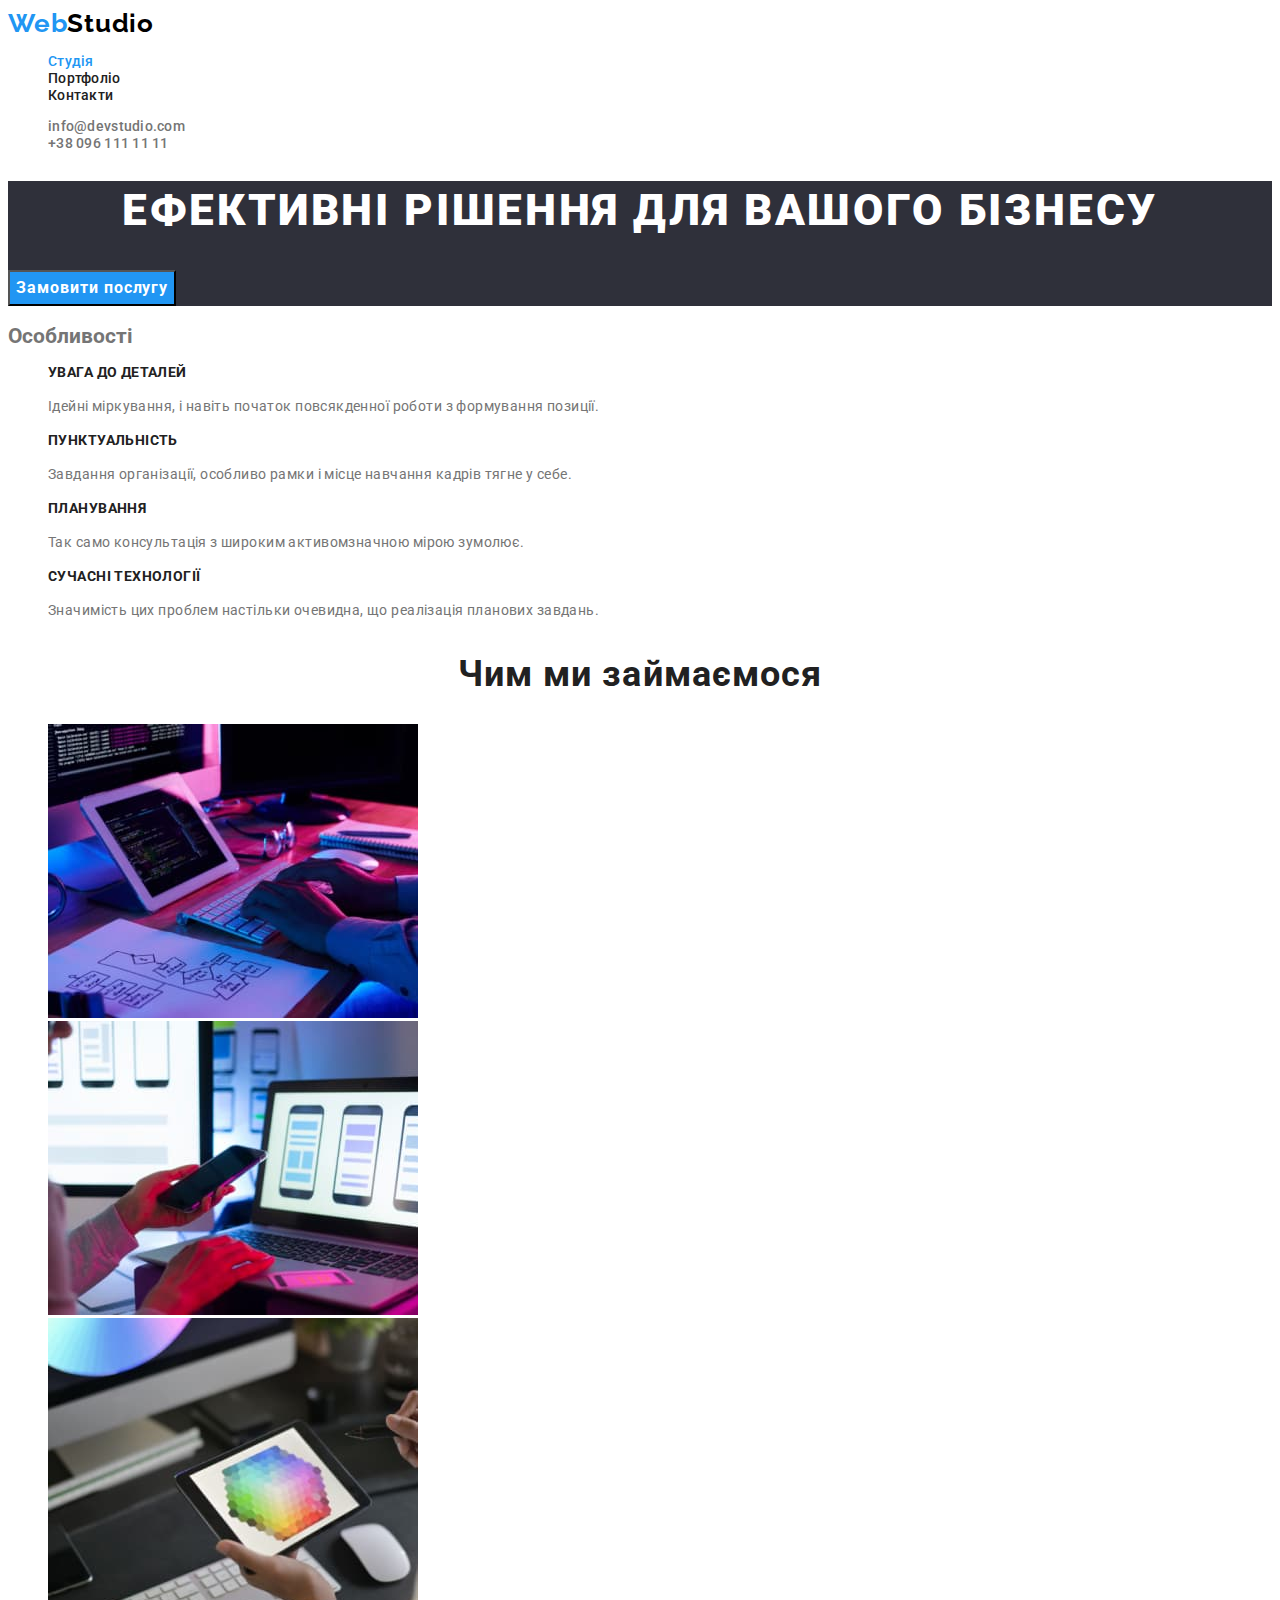
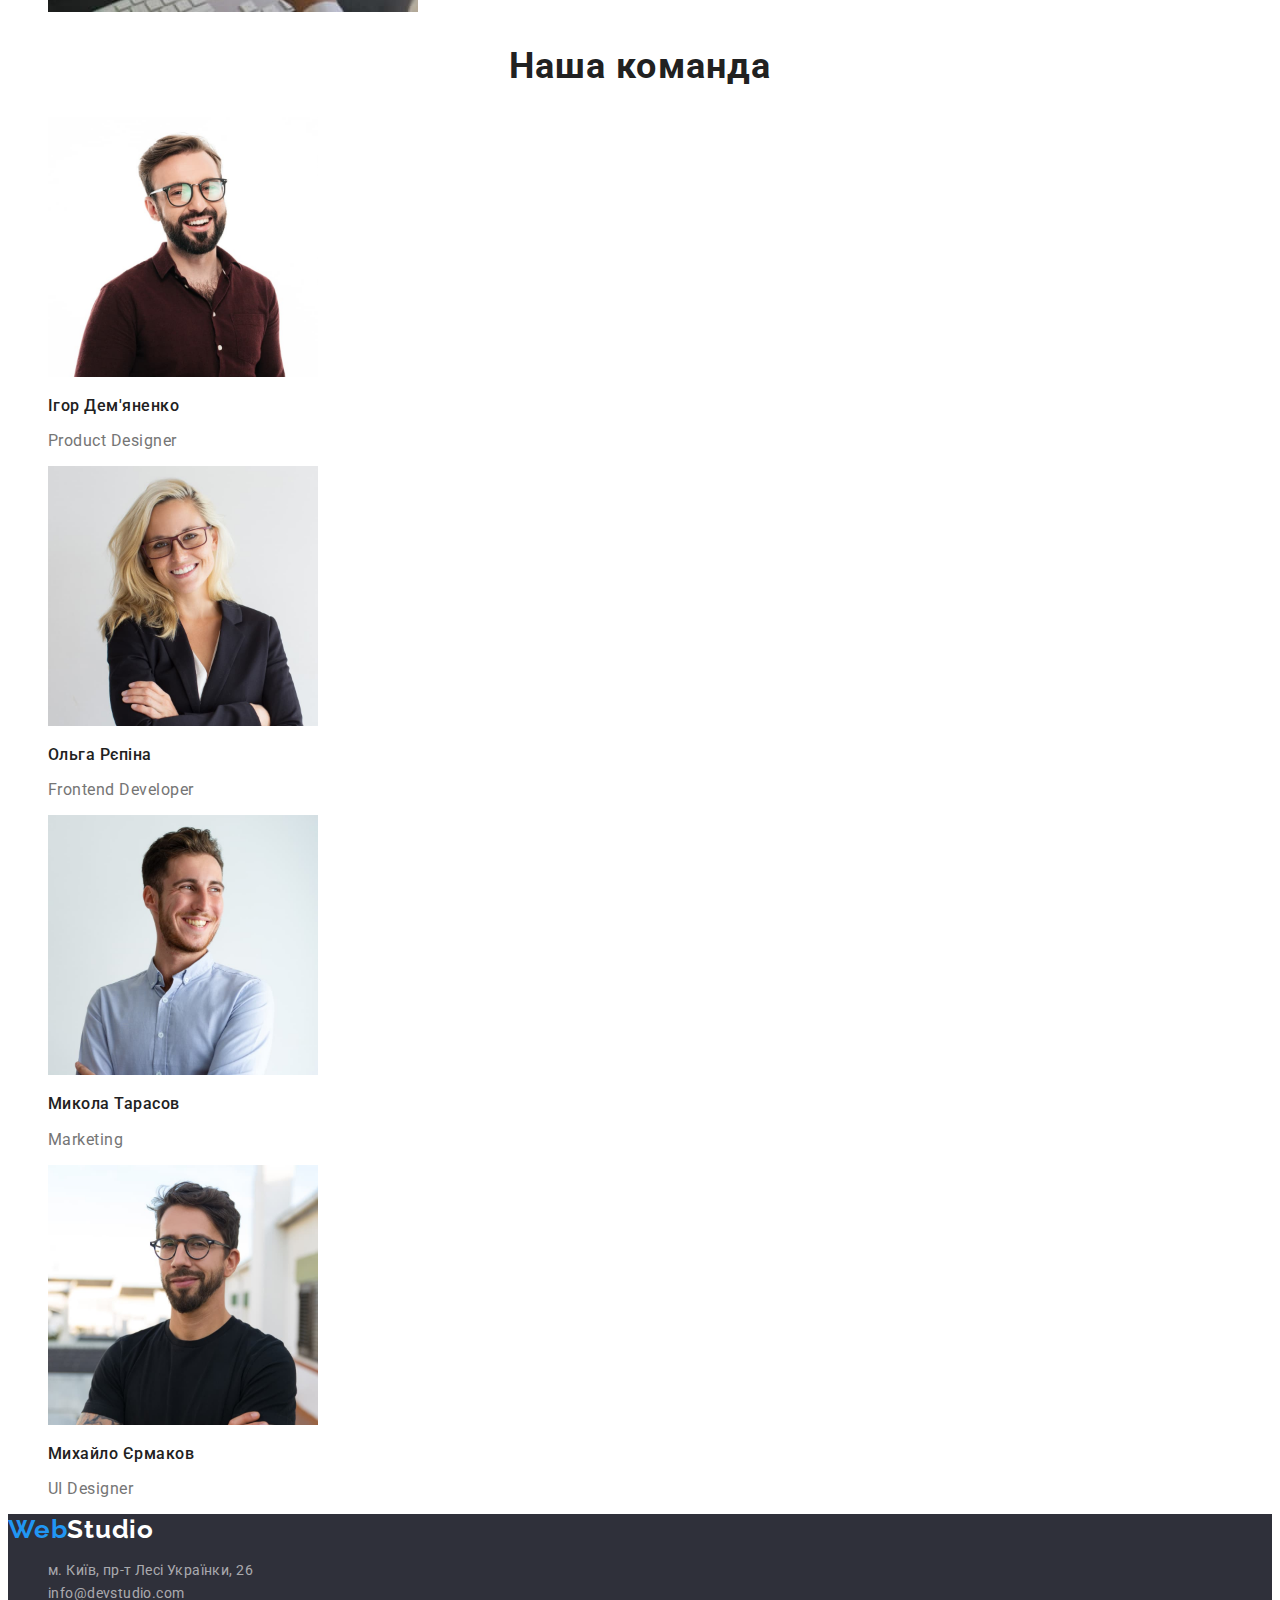
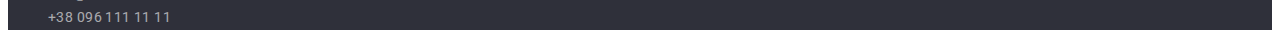
<file: index.html>
<!DOCTYPE html>
<html lang="uk-UA">
  <head>
    <meta charset="UTF-8" >
    <meta http-equiv="X-UA-Compatible" content="IE=edge" >
    <meta name="viewport" content="width=device-width, initial-scale=1.0" >
    <meta name="description" content="Ефективні рішення для вашого бізнесу!" >
    <link rel="preconnect" href="https://fonts.googleapis.com" >
    <link rel="preconnect" href="https://fonts.gstatic.com" crossorigin >
    <link
      href="https://fonts.googleapis.com/css2?family=Raleway:wght@700&family=Roboto:wght@400;500;700;900&display=swap"
      rel="stylesheet"
    >
    <link rel="stylesheet" href="./css/styles.css" >
    <title>WebStudio</title>
  </head>
  <body>
    <header>
      <nav>
        <a class="logo nounderline-link" href="./index.html"
          >Web<span class="logo-part">Studio</span></a
        >
        <ul class="simple-items">
          <li>
            <a
              class="menu-nav nounderline-link current-page"
              href="./index.html"
              >Студія</a
            >
          </li>
          <li>
            <a class="menu-nav nounderline-link" href="./portfolio.html"
              >Портфоліо</a
            >
          </li>
          <li><a class="menu-nav nounderline-link" href="#">Контакти</a></li>
        </ul>
      </nav>
      <ul class="simple-items">
        <li>
          <a
            class="header-contacts nounderline-link"
            href="mailto:info@devstudio.com"
            >info&#64;devstudio.com</a
          >
        </li>
        <li>
          <a class="header-contacts nounderline-link" href="tel:+380961111111"
            >+38 096 111 11 11</a
          >
        </li>
      </ul>
    </header>
    <main>
      <section class="hero-section">
        <h1 class="hero-title">Ефективні рішення для вашого бізнесу</h1>
        <button class="hero-btn" type="button">Замовити послугу</button>
      </section>
      <section>
        <h2 class="hidden-title">Особливості</h2>
        <ul class="simple-items">
          <li>
            <h3 class="features-subtitle">УВАГА ДО ДЕТАЛЕЙ</h3>
            <p class="features-text">
              Ідейні міркування, і навіть початок повсякденної роботи з
              формування позиції.
            </p>
          </li>
          <li>
            <h3 class="features-subtitle">ПУНКТУАЛЬНІСТЬ</h3>
            <p class="features-text">
              Завдання організації, особливо рамки і місце навчання кадрів тягне
              у себе.
            </p>
          </li>
          <li>
            <h3 class="features-subtitle">ПЛАНУВАННЯ</h3>
            <p class="features-text">
              Так само консультація з широким активомзначною мірою зумолює.
            </p>
          </li>
          <li>
            <h3 class="features-subtitle">СУЧАСНІ ТЕХНОЛОГІЇ</h3>
            <p class="features-text">
              Значимість цих проблем настільки очевидна, що реалізація планових
              завдань.
            </p>
          </li>
        </ul>
      </section>
      <section>
        <h2 class="section-title">Чим ми займаємося</h2>
        <ul class="simple-items">
          <li>
            <img src="./images/image01.jpg" alt="Проект1" width="370"
            >
          </li>
          <li>
            <img src="./images/image02.jpg" alt="Проект2" width="370"
            >
          </li>
          <li>
            <img src="./images/image03.jpg" alt="Проект3" width="370"
            >
          </li>
        </ul>
      </section>
      <section>
        <h2 class="section-title">Наша команда</h2>
        <ul class="simple-items">
          <li>
            <img
              src="./images/image04.jpg"
              alt="Фото Ігор Дем'яненко"
              width="270"
            >
            <h3 class="team-subtitle">Ігор Дем'яненко</h3>
            <p class="team-text" lang="en">Product Designer</p>
          </li>
          <li>
            <img
              src="./images/image05.jpg"
              alt="Фото Ольга Рєпіна"
              width="270"
            >
            <h3 class="team-subtitle">Ольга Рєпіна</h3>
            <p class="team-text" lang="en">Frontend Developer</p>
          </li>
          <li>
            <img
              src="./images/image06.jpg"
              alt="Фото Микола Тарасов"
              width="270"
            >
            <h3 class="team-subtitle">Микола Тарасов</h3>
            <p class="team-text" lang="en">Marketing</p>
          </li>
          <li>
            <img
              src="./images/image07.jpg"
              alt="Фото Михайло Єрмаков"
              width="270"
            >
            <h3 class="team-subtitle">Михайло Єрмаков</h3>
            <p class="team-text" lang="en">UI Designer</p>
          </li>
        </ul>
      </section>
    </main>
    <footer class="footer">
      <a class="footer-logo nounderline-link" href="./index.html">Web<span class="footer-logo-part">Studio</span></a>
      <address>
        <ul class="simple-items">
          <li>
            <a
              class="nounderline-link footer-contacts"
              href="https://goo.gl/maps/wvJPVJxXwrTkmtdJ7"
              target="_blank"
              rel="noreferrer noopener nofollow"
              >м. Київ, пр-т Лесі Українки, 26</a
            >
          </li>
          <li>
            <a
              class="nounderline-link footer-contacts"
              href="mailto:info@devstudio.com"
              >info&#64;devstudio.com</a
            >
          </li>
          <li>
            <a class="nounderline-link footer-contacts" href="tel:+380961111111"
              >+38 096 111 11 11</a
            >
          </li>
        </ul>
      </address>
    </footer>
  </body>
</html>
</file>
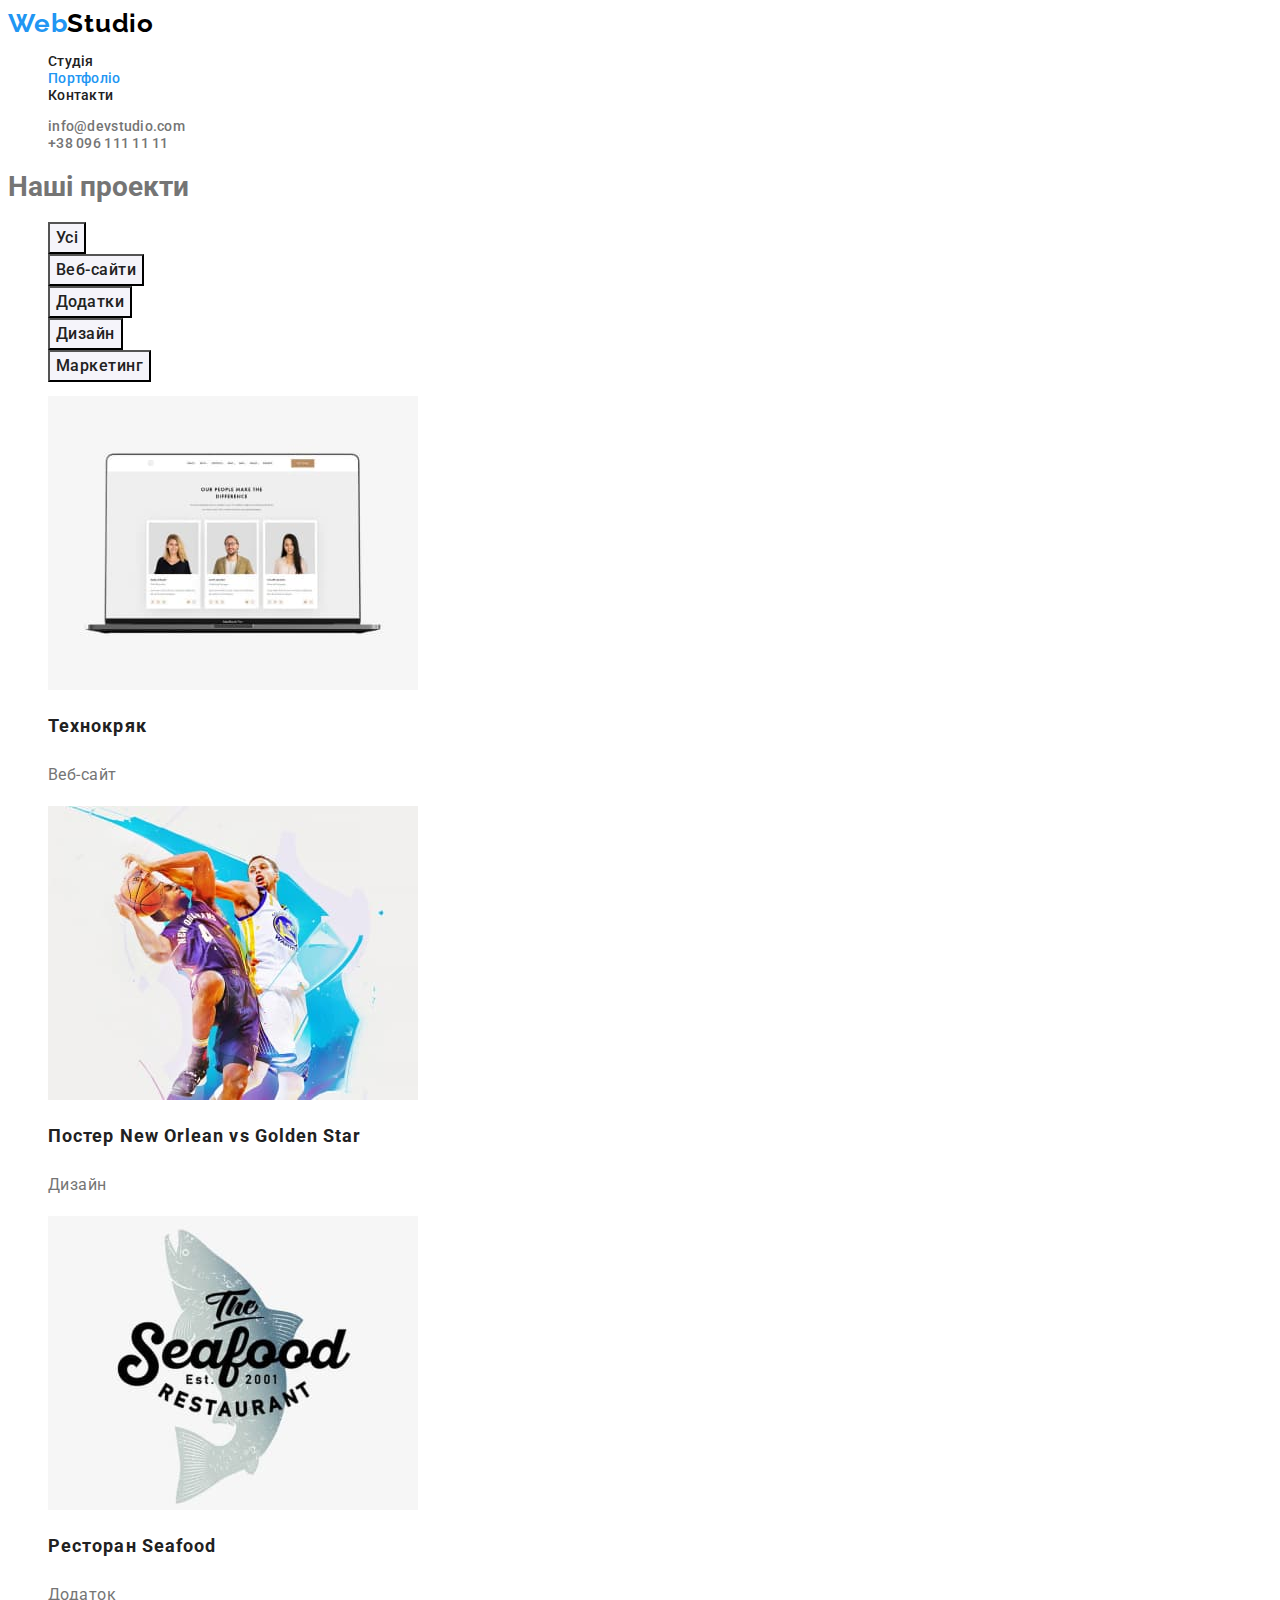
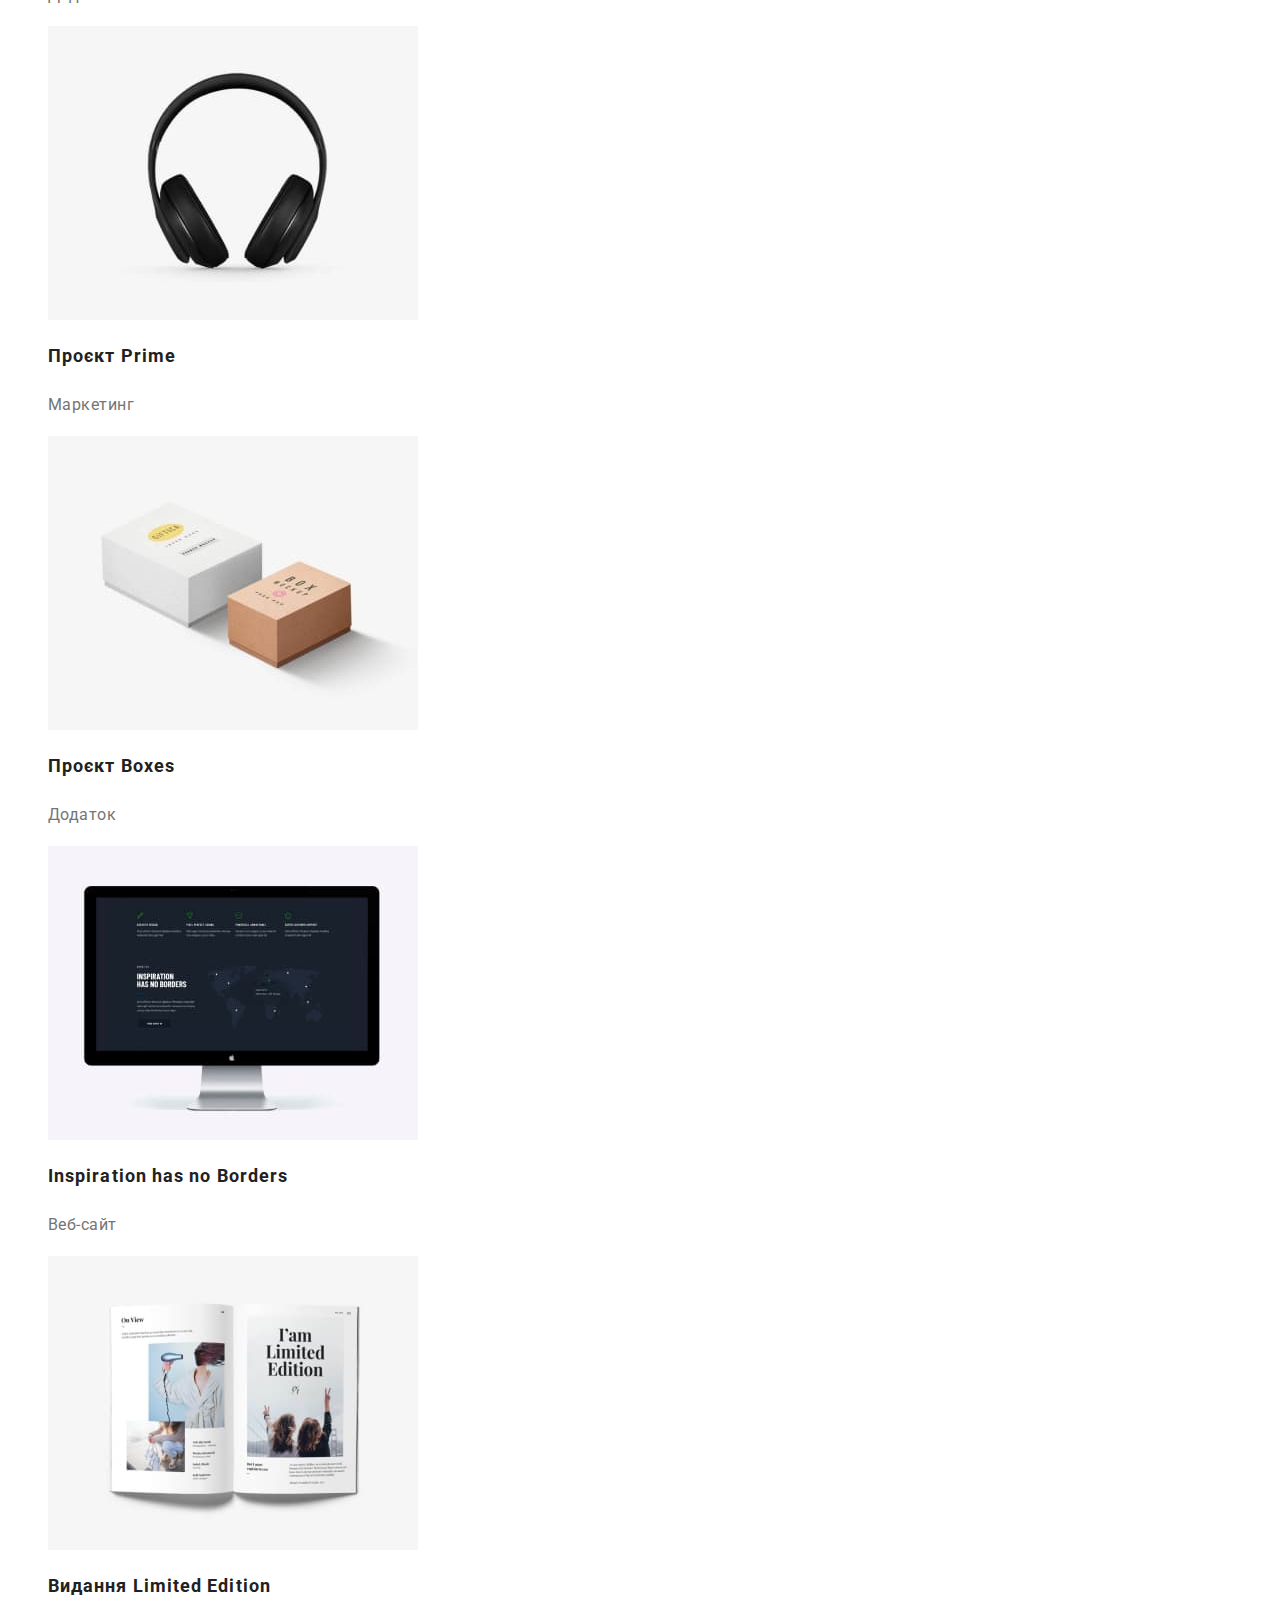
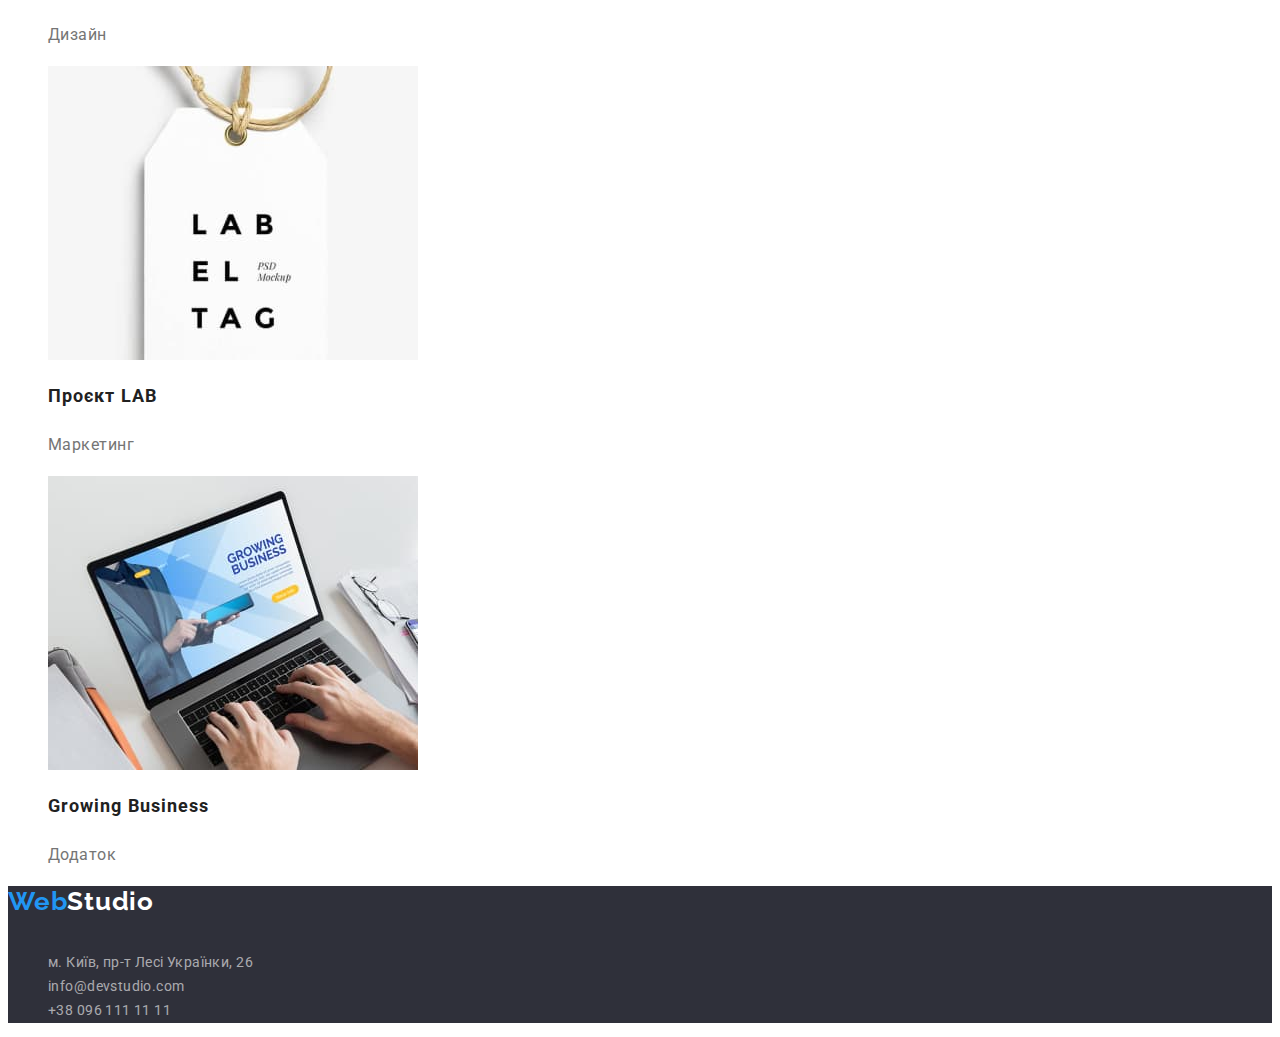
<file: portfolio.html>
<!DOCTYPE html>
<html lang="uk-UA">
  <head>
    <meta charset="UTF-8" >
    <meta http-equiv="X-UA-Compatible" content="IE=edge" >
    <meta name="viewport" content="width=device-width, initial-scale=1.0" >
    <meta name="description" content="Ефективні рішення для вашого бізнесу!" >
    <link rel="preconnect" href="https://fonts.googleapis.com" >
    <link rel="preconnect" href="https://fonts.gstatic.com" crossorigin >
    <link
      href="https://fonts.googleapis.com/css2?family=Raleway:wght@700&family=Roboto:wght@400;500;700;900&display=swap"
      rel="stylesheet"
    >
    <link rel="stylesheet" href="./css/styles.css" >
    <title>WebStudio</title>
  </head>
  <body>
    <header>
      <nav>
        <a class="logo nounderline-link" href="./index.html"
          >Web<span class="logo-part">Studio</span></a
        >
        <ul class="simple-items">
          <li>
            <a class="menu-nav nounderline-link" href="./index.html">Студія</a>
          </li>
          <li>
            <a
              class="menu-nav nounderline-link current-page"
              href="./portfolio.html"
              >Портфоліо</a
            >
          </li>
          <li><a class="menu-nav nounderline-link" href="#">Контакти</a></li>
        </ul>
      </nav>
      <ul class="simple-items">
        <li>
          <a
            class="header-contacts nounderline-link"
            href="mailto:info@devstudio.com"
            >info&#64;devstudio.com</a
          >
        </li>
        <li>
          <a class="header-contacts nounderline-link" href="tel:+380961111111"
            >+38 096 111 11 11</a
          >
        </li>
      </ul>
    </header>
    <main>
      <section>
        <h1 class="hidden-title">Наші проекти</h1>
        <ul class="simple-items">
          <li>
            <button class="portfolio-filter-btn" type="button">Усі</button>
          </li>
          <li>
            <button class="portfolio-filter-btn" type="button">
              Веб-сайти
            </button>
          </li>
          <li>
            <button class="portfolio-filter-btn" type="button">Додатки</button>
          </li>
          <li>
            <button class="portfolio-filter-btn" type="button">Дизайн</button>
          </li>
          <li>
            <button class="portfolio-filter-btn" type="button">
              Маркетинг
            </button>
          </li>
        </ul>
        <ul class="simple-items">
          <li>
            <a class="nounderline-link" href="#">
              <img src="./images/portfolio01.jpg" alt="Технокряк" width="370" >
              <h2 class="portfolio-subtitle">Технокряк</h2>
              <p class="portfolio-text">Веб-сайт</p>
            </a>
          </li>
          <li>
            <a class="nounderline-link" href="#">
              <img
                src="./images/portfolio02.jpg"
                alt="Постер New Orlean vs Golden Star"
                width="370"
              >
              <h2 class="portfolio-subtitle">
                Постер <span lang="en">New Orlean vs Golden Star</span>
              </h2>
              <p class="portfolio-text">Дизайн</p>
            </a>
          </li>
          <li>
            <a class="nounderline-link" href="#">
              <img
                src="./images/portfolio03.jpg"
                alt="Ресторан Seafood"
                width="370"
              >
              <h2 class="portfolio-subtitle">
                Ресторан <span lang="en">Seafood</span>
              </h2>
              <p class="portfolio-text">Додаток</p>
            </a>
          </li>
          <li>
            <a class="nounderline-link" href="#">
              <img
                src="./images/portfolio04.jpg"
                alt="Проєкт Prime"
                width="370"
              >
              <h2 class="portfolio-subtitle">
                Проєкт <span lang="en">Prime</span>
              </h2>
              <p class="portfolio-text">Маркетинг</p>
            </a>
          </li>
          <li>
            <a class="nounderline-link" href="#">
              <img
                src="./images/portfolio05.jpg"
                alt="Проєкт Boxes"
                width="370"
              >
              <h2 class="portfolio-subtitle">Проєкт <span>Boxes</span></h2>
              <p class="portfolio-text">Додаток</p>
            </a>
          </li>
          <li>
            <a class="nounderline-link" href="#">
              <img
                src="./images/portfolio06.jpg"
                alt="Inspiration has no Borders"
                width="370"
              >
              <h2 class="portfolio-subtitle" lang="en">
                Inspiration has no Borders
              </h2>
              <p class="portfolio-text">Веб-сайт</p>
            </a>
          </li>
          <li>
            <a class="nounderline-link" href="#">
              <img
                src="./images/portfolio07.jpg"
                alt="Видання Limited Edition"
                width="370"
              >
              <h2 class="portfolio-subtitle">
                Видання <span lang="en">Limited Edition</span>
              </h2>
              <p class="portfolio-text">Дизайн</p>
            </a>
          </li>
          <li>
            <a class="nounderline-link" href="#">
              <img
                src="./images/portfolio08.jpg"
                alt="Проєкт LAB"
                width="370"
              >
              <h2 class="portfolio-subtitle">
                Проєкт <span lang="en">LAB</span>
              </h2>
              <p class="portfolio-text">Маркетинг</p>
            </a>
          </li>
          <li>
            <a class="nounderline-link" href="#">
              <img
                src="./images/portfolio09.jpg"
                alt="Growing Business"
                width="370"
              >
              <h2 class="portfolio-subtitle" lang="en">Growing Business</h2>
              <p class="portfolio-text">Додаток</p>
            </a>
          </li>
        </ul>
      </section>
    </main>
    <footer class="footer">
      <a class="footer-logo nounderline-link" href="./index.html">Web<span class="footer-logo-part">Studio</span></p>
      <address>
        <ul class="simple-items">
          <li>
            <a
              class="nounderline-link footer-contacts"
              href="https://goo.gl/maps/wvJPVJxXwrTkmtdJ7"
              target="_blank"
              rel="noreferrer noopener nofollow"
              >м. Київ, пр-т Лесі Українки, 26</a
            >
          </li>
          <li>
            <a
              class="nounderline-link footer-contacts"
              href="mailto:info@devstudio.com"
              >info&#64;devstudio.com</a
            >
          </li>
          <li>
            <a class="nounderline-link footer-contacts" href="tel:+380961111111"
              >+38 096 111 11 11</a
            >
          </li>
        </ul>
      </address>
    </footer>
  </body>
</html>
</file>
<file: css/styles.css>
:root {
    --primary-text-color: #757575;
    --secondary-text-color: #212121;
    --accent-color: #2196F3;
    --logo-color: #000000;
    --light-text-color: #FFFFFF;
    --transparent-text-color: rgba(255, 255, 255, 0.6);
    --primary-bg-color: #FFFFFF;
    --secondary-bg-color: #F5F4FA;
    --dark-bg-color: #2F303A;
}

body {
    font-family: 'Roboto', sans-serif;
    font-style: normal;
    font-size: 14px;
    font-weight: 400;
    color: var(--primary-text-color)
}

.nounderline-link {
    text-decoration: none;
}

.simple-items {
    list-style-type: none;
}
/* ----------------------------------------HEADER------------------------------- */

/* logo */
.logo {
    font-family: 'Raleway', sans-serif;
    font-weight: 700;
    font-size: 26px;
    line-height: 1.19;
        /* identical to box height */
    letter-spacing: 0.03em;
    color: var(--accent-color);
}

.logo-part {
    color: var(--logo-color);
}




/* navigation menu */
.menu-nav {
    font-weight: 500;
    line-height: 1.14;
    letter-spacing: 0.02em;
    color: var(--secondary-text-color);
}

.menu-nav:hover,
.menu-nav:focus {
    color: var(--accent-color);
}

.current-page {
    color: var(--accent-color);
}

/* header contacts */
.header-contacts {
    font-weight: 500;
    line-height: 1.14;
    letter-spacing: 0.02em;
    color: var(--primary-text-color);
}

.header-contacts:hover,
.header-contacts:focus {
    color: var(--accent-color);
}

/* ----------------------------------------------HERO SECTION------------------------- */
.hero-section {
    background-color: var(--dark-bg-color);
}

.hero-title {
    font-weight: 900;
    font-size: 44px;
    line-height: 1.36;
        /* or 136% */
    
    text-align: center;
    letter-spacing: 0.06em;
    text-transform: uppercase;
    color: var(--light-text-color);
}

.hero-btn {
    font-family: 'Roboto';
    font-style: normal;
    font-weight: 700;
    font-size: 16px;
    line-height: 1.86;
        /* identical to box height, or 188% */
    
    text-align: center;
    letter-spacing: 0.06em;
    color: var(--light-text-color);
    background-color: var(--accent-color);
    cursor: pointer;
}


/* --------------------------------------------FEATURES SECTION------------------- */


.features-subtitle {
    font-weight: 700;
    font-size: inherit;
    line-height: 1.14;
    letter-spacing: 0.03em;
    text-transform: uppercase;
    color: var(--secondary-text-color);
}

.features-text {
    
        line-height: 1.71;
        /* or 171% */
        letter-spacing: 0.03em;
        color: var(--primary-text-color);
}


/* --------------------------------------------OUR TEAM-------------------------- */

.section-title {
    font-weight: 700;
    font-size: 36px;
    line-height: 1.17;
    text-align: center;
    letter-spacing: 0.03em;
    color: var(--secondary-text-color);
}

.team-subtitle {
    font-weight: 500;
    font-size: 16px;
    line-height: 1.19;
        /* identical to box height */
    letter-spacing: 0.03em;
    color: var(--secondary-text-color);
}

.team-text {
    font-weight: 400;
    font-size: 16px;
    line-height: 1.19;
        /* identical to box height */
    letter-spacing: 0.03em;
    color: var(--primary-text-color);
}

/* --------------------------------------------FOOTER----------------------------- */
.footer {
    background-color: var(--dark-bg-color);
}

.footer-logo {
    font-family: 'Raleway', sans-serif;
    font-weight: 700;
    font-size: 26px;
    line-height: 1.19;
        /* identical to box height */
    letter-spacing: 0.03em;
    color: var(--accent-color);
}

.footer-logo-part {
    color: var(--light-text-color);
}


.footer-contacts {
    font-style: normal;
    line-height: 1.71;
        /* or 171% */
    letter-spacing: 0.03em;
    color: var(--transparent-text-color);
}
.footer-contacts:hover,
.footer-contacts:focus {
    color: var(--light-text-color);
}



/* --------------------------------------------- PORTFOLIO------------------------------------- */

.portfolio-filter-btn {
        font-family: 'Roboto';
        font-style: normal;
        font-weight: 500;
        font-size: 16px;
        line-height: 1.62; 
        /* identical to box height, or 162% */
        text-align: center;
        letter-spacing: 0.03em;
        color: var(--secondary-text-color);
        background-color: var(--secondary-bg-color);
        cursor: pointer;
    }
.portfolio-filter-btn:hover,
.portfolio-filter-btn:focus {
    color: var(--light-text-color);
    background-color: var(--accent-color);
}

.portfolio-subtitle {
    font-weight: 700;
    font-size: 18px;
    line-height: 2;
        /* identical to box height, or 200% */
    letter-spacing: 0.06em;
    color: var(--secondary-text-color);
}

.portfolio-text {
    font-size: 16px;
    line-height: 1.88;
        /* identical to box height, or 188% */
    letter-spacing: 0.03em;
    color: var(--primary-text-color);
}
</file>
